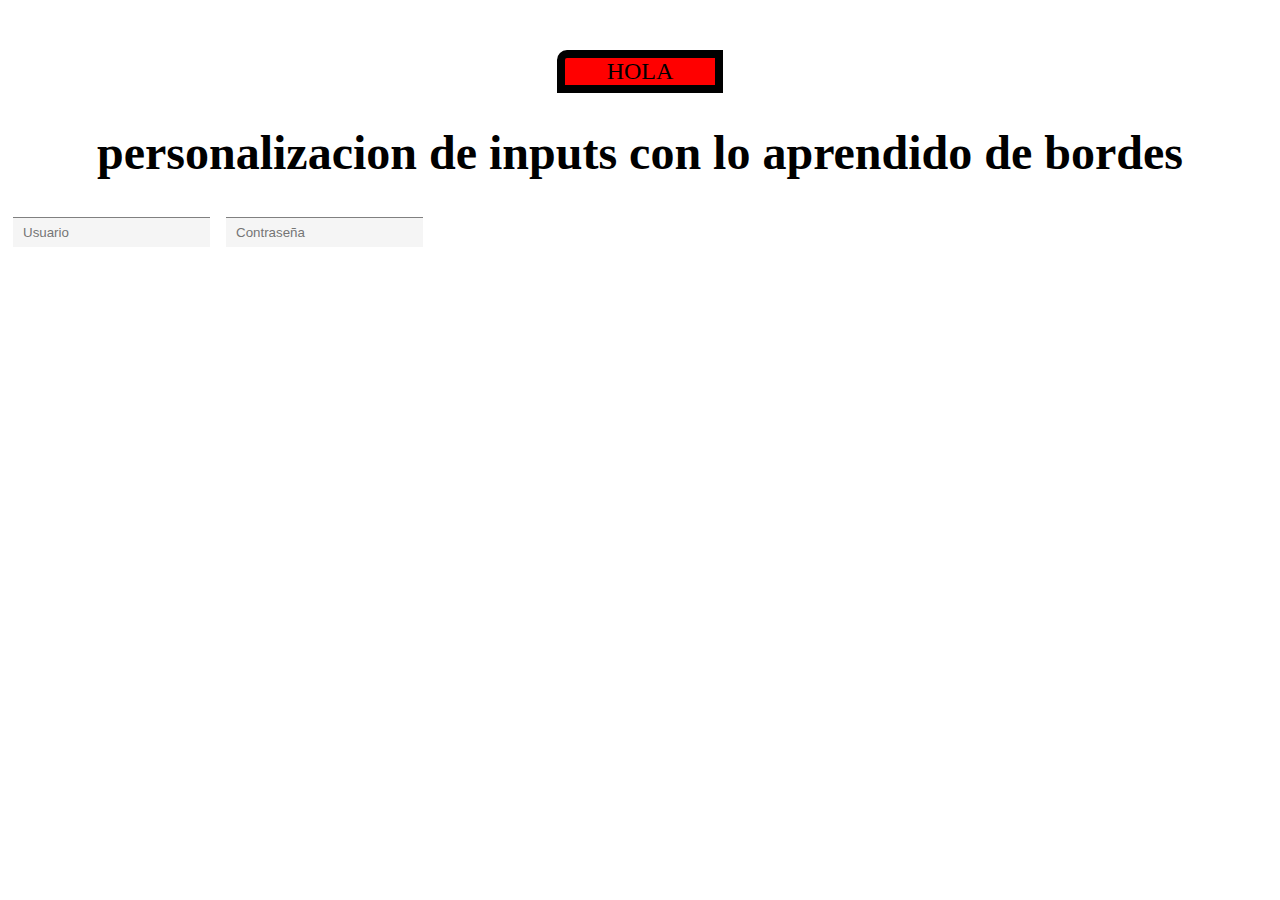
<file: Bordes/index.html>
<!DOCTYPE html>
<html lang="en">
<head>
    <link rel="stylesheet" href="styles.css">
    <title>Bordes</title>
</head>
<body>
    <div class="caja">HOLA</div> 

    <h1>personalizacion de inputs con lo aprendido de bordes</h1>
    <input type="text" placeholder="Usuario">
    <input type="password" placeholder="Contraseña">

</body>
</html>
</file>
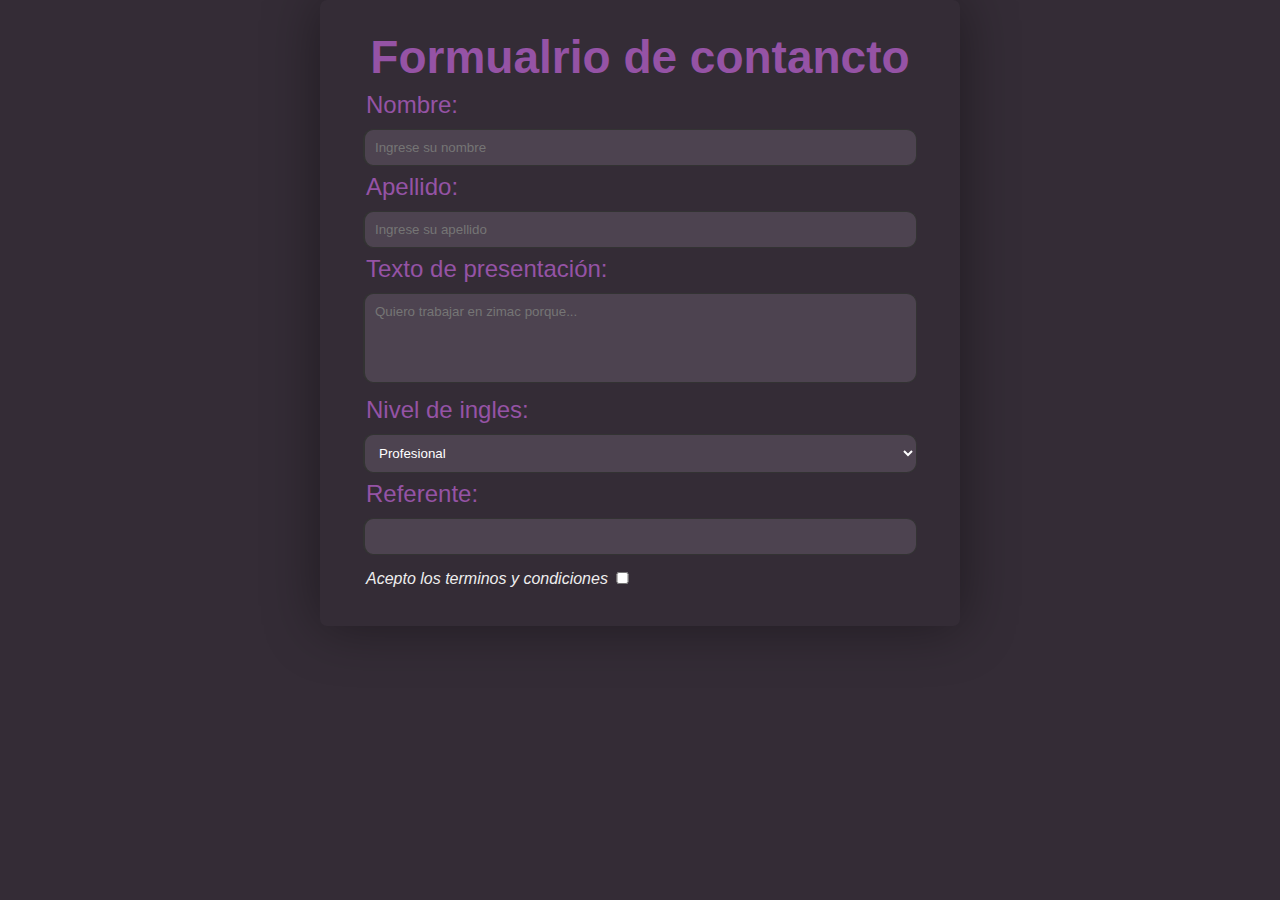
<file: Html avanzado/Tex area y labels/index.html>
<!DOCTYPE html>
<html lang="en">
<head>
    <meta charset="UTF-8">
    <meta name="viewport" content="width=device-width, initial-scale=1.0">
    <title> Text are y labels</title>
    <link rel="stylesheet" href="style.css">
    <title>Document</title>
</head>
<body>
    <form class="formulario">
        <h1 class="titulo">Formualrio de contancto</h1>
        <div class="form-input">
            <label>Nombre:
                <input placeholder="Ingrese su nombre" type="text">
            </label>
        </div>
        <div class="form-input">
            <label>Apellido:
                <input placeholder="Ingrese su apellido" type="text">

            </label>
        </div>
        <div class="form-input">
            <label>Texto de presentación:
                <textarea placeholder="Quiero trabajar en zimac porque... "></textarea>

            </label>
        </div>
        <div class="form-input">
            <label>Nivel de ingles:
                <select name="type-of-user" id="">
                    <option value="user1">Profesional</option>
                    <option value="user2">Amateur</option>
                    <option value="user3">Principiante</option>
                    <option value="user4">Maestro</option>
    
                </select>

            </label>

        </div>
        <div class="form-input">
            <label> Referente:
                <input list="referente" type="text">
                    <datalist id="referente">
                        <option value="Franco Herrara">Profesional de la unpa</option>
                        <option value="Miguel Duartez">Amateur tech led</option>
                        <option value="Jaime">Principiante</option>
                        <option value="Pepe Argento">Maestro de primaria</option>
        
                    </datalist>

            </label>
        </div>
        <div class="form-input">
            <label class="terminos">
                Acepto los terminos y condiciones <input type="checkbox" class="checkBox"> 
            </label>

        </div>
    </form>
    
</body>
</html>
</file>
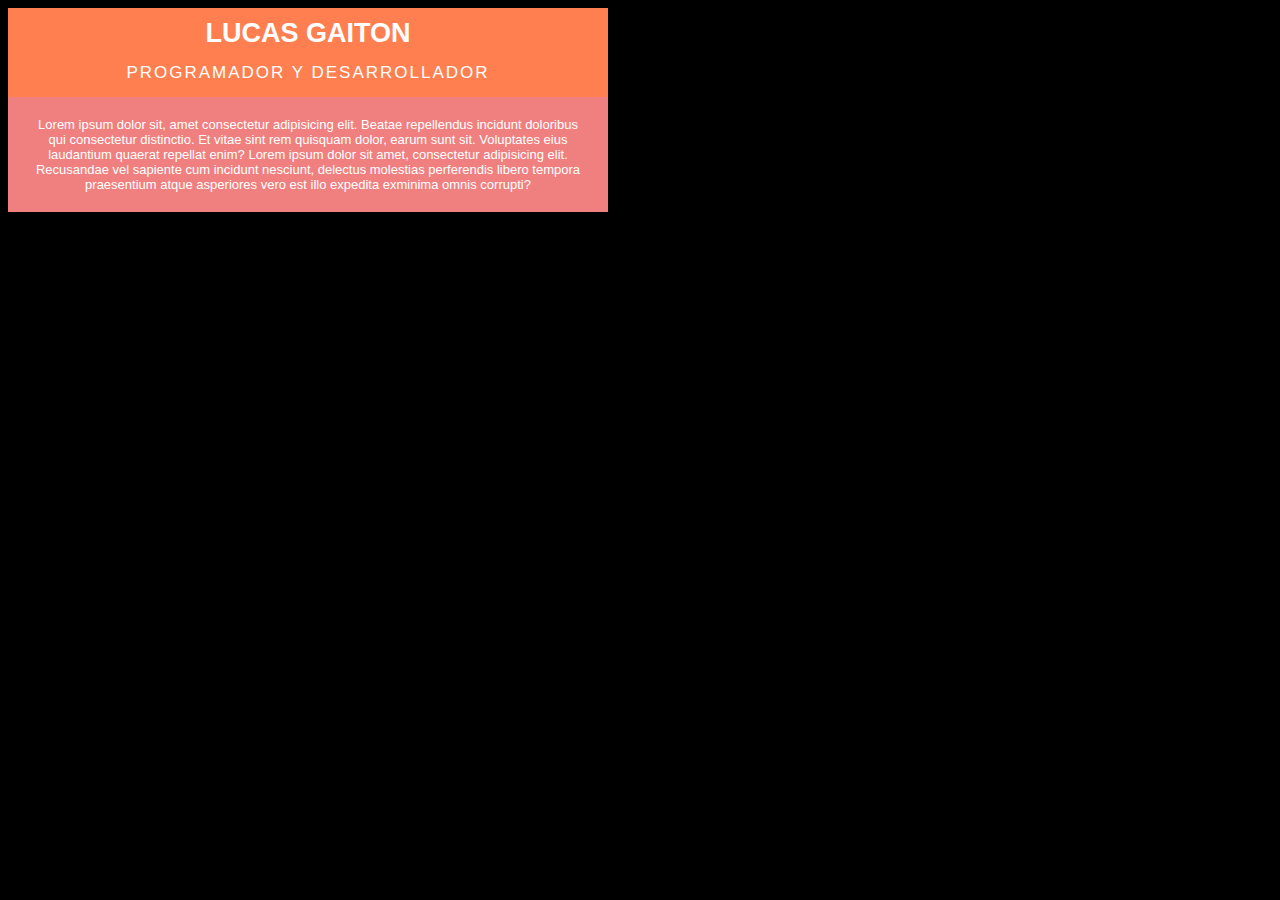
<file: Codigo/Bosizing.html>
<!DOCTYPE html
<html lang="en">
<head>
    <meta charset="UTF-8">
    <meta name="viewport" content="width=device-width, initial-scale=1.0">
    <title>Document</title>
    <link rel="stylesheet" href="styles.css">
</head>
<body>
    <div class="card">
        <h1>LUCAS GAITON</h1>
        <h2>PROGRAMADOR Y DESARROLLADOR</h2>
        <p>Lorem ipsum dolor sit, amet consectetur adipisicing elit. Beatae repellendus incidunt doloribus qui consectetur distinctio. Et vitae sint rem quisquam dolor, earum sunt sit. Voluptates eius laudantium quaerat repellat enim? Lorem ipsum dolor sit amet, consectetur adipisicing elit. Recusandae vel sapiente cum incidunt nesciunt, delectus molestias perferendis libero tempora praesentium atque asperiores vero est illo expedita exminima omnis corrupti?</p>

    
    </div>
    
</body>
</html>
</file>
<file: Bordes/styles.css>
body{
    font-size: x-large;
}
.caja{
    width: 150px;
    background-color: red;
    margin: auto;
    margin-top: 50px;
    text-align: center;

    border: black solid 8px;
    border-top-left-radius: 10px;
}
h1{
    text-align: center;
}
input{
    margin: 5px;
    padding: 7px 10px;
    border: none;
    border-top: 1px solid gray;
    background-color: whitesmoke;
}
</file>
<file: Html avanzado/Tex area y labels/style.css>
body{
    margin: 0;
    background-color:#342C36;
    height: 100vh;
}

.formulario{
    background-color: #342C36;
    margin: auto;
    max-width: 50vw;
    min-width: 500px;
    box-sizing: border-box;
    height: auto;
    font-size: 20px;
    box-shadow: 0px 0px 56px #0006;
    border-radius: 7px;
    padding: 30px ;

}
.form-input{
    margin: 7px 13px;
    

}
.titulo{
    margin: auto;
    color: #9553A5;
    font-family: 'Franklin Gothic Medium', 'Arial Narrow', Arial, sans-serif;
    text-align: center;
    font-size: 2.3em;
    
    
}
input, textarea, select, datalist{
    width: 100%;
    padding: 10px;
    box-sizing: border-box;
    border: none;
    border: #333 solid 1px;
    border-left:#333  solid 2px ;
    background-color: #4D4350;
    color: #fff;
    border-radius: 10px;
    margin-top: 10px;
}
textarea{
    resize: none;
    min-height: 10vh;
    font-family:'myFont', Arial, Helvetica, sans-serif;
;
}
label{
    color: #9553A5;
    font-family: 'Franklin Gothic Medium', 'Arial Narrow', Arial, sans-serif;
    margin-left: 3px;
    font-size: 1.2em  ;
}
.terminos{
    font-size: 0.8em;
    color: #eee;
    font-style: oblique;
    font-weight: 100;
    font-family: 'Segoe UI', Tahoma, Geneva, Verdana, sans-serif;
}
.checkBox{
    width: auto;
    height: 12px;
}
</file>
<file: Codigo/styles.css>
body{
    background-color: black;
    font-family: sans-serif;
    color: white;
}
.card{
    background-color: coral;
    text-align: center;
    width: 600px;
}
h1{
    padding-top: 10px;
    font-size: 27px;
    margin: 0;
}
h2{
    font-size: 17px;
    font-weight: 100;
    letter-spacing: 2px;
}
p{
    font-size: 13px;
    padding: 20px;
    background-color: lightcoral;
}
</file>
